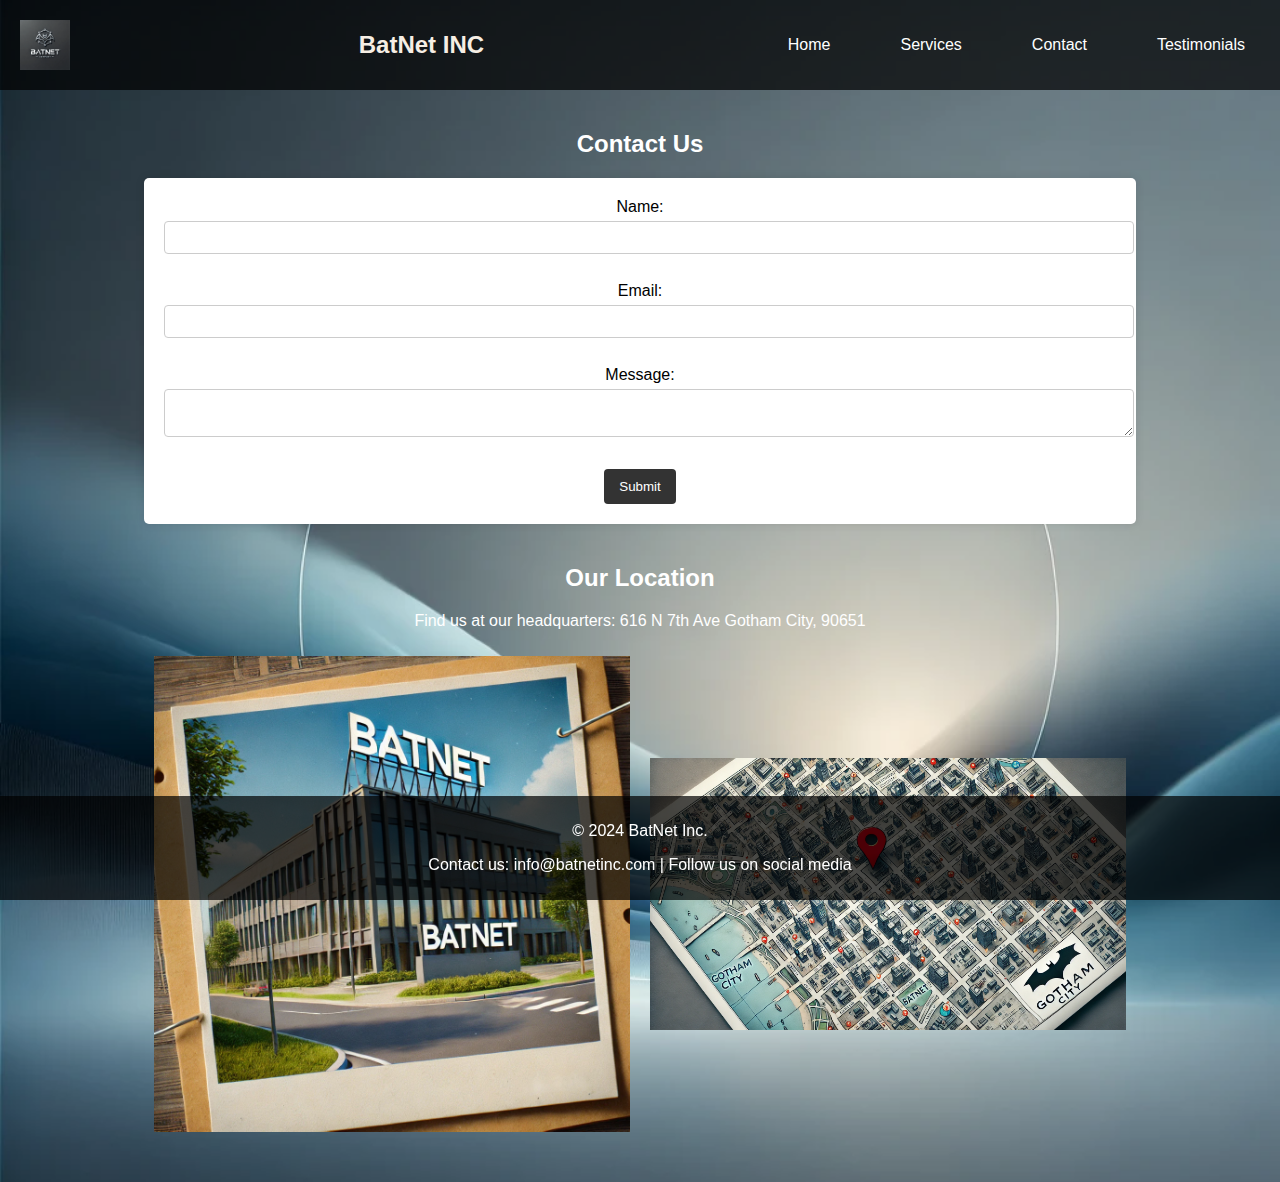
<file: contact.html>
<!--
    Student Name: John A. Kibozi
    Current Date: 07/11/2024
    File Name: contact.html
-->

<!DOCTYPE html>
<html lang="en">
<head>
    <meta charset="UTF-8">
    <meta name="viewport" content="width=device-width, initial-scale=1.0">
    <title>Contact - BatNet INC</title>
    <link rel="stylesheet" href="css/styles.css">
    <style>
        body {
            background-image: url('images/Background-Image.png');
            background-size: cover;
            font-family: Arial, sans-serif;
            color: #ffffff;
        }
        header {
            display: flex;
            align-items: center;
            justify-content: space-between;
            padding: 20px;
            background: rgba(0, 0, 0, 0.7);
        }
        header img {
            height: 50px;
        }
        header h1 {
            flex: 1;
            text-align: center;
            font-size: 2em;
            color: #ffffff;
            margin: 0 20px;
        }
        nav ul {
            display: flex;
            list-style-type: none;
            margin: 0;
            padding: 0;
        }
        nav ul li {
            margin-left: 20px;
        }
        nav ul li a {
            color: #ffffff;
            text-decoration: none;
        }
        footer {
            background: rgba(0, 0, 0, 0.7);
            color: #fff;
            text-align: center;
            padding: 10px 0;
            position: fixed;
            width: 100%;
            bottom: 0;
        }
        form {
            background: #fff;
            padding: 20px;
            border-radius: 5px;
            box-shadow: 0 0 10px rgba(0,0,0,0.1);
            color: #000;
        }
        form label {
            display: block;
            margin-bottom: 5px;
        }
        form input[type="text"],
        form input[type="email"],
        form input[type="tel"],
        form textarea {
            width: 100%;
            padding: 8px;
            margin-bottom: 10px;
            border: 1px solid #ccc;
            border-radius: 4px;
        }
        form input[type="submit"] {
            background: #333;
            color: #fff;
            border: 0;
            padding: 10px 15px;
            cursor: pointer;
            border-radius: 4px;
        }
        form input[type="submit"]:hover {
            background: #555;
        }
        .section-image {
            max-width: 100%;
            height: auto;
            margin-top: 20px;
            display: block;
            margin-left: auto;
            margin-right: auto;
        }
    </style>
</head>
<body>
    <div id="container">
        <header>
            <a href="index.html">
                <img src="images/Batnet-company-logo.png" alt="BatNet INC Logo">
            </a>
            <span class="site-title">BatNet INC</span>
            <nav class="nav-menu">
                <ul>
                    <li><a href="index.html">Home</a></li>
                    <li><a href="services.html">Services</a></li>
                    <li><a href="contact.html">Contact</a></li>
                    <li><a href="testimonials.html">Testimonials</a></li>
                </ul>
            </nav>
        </header>
        <main>
            <section>
                <h2>Contact Us</h2>
                <form action="submit_form.html" method="post">
                    <label for="name">Name:</label>
                    <input type="text" id="name" name="name" required><br><br>
                    <label for="email">Email:</label>
                    <input type="email" id="email" name="email" required><br><br>
                    <label for="message">Message:</label>
                    <textarea id="message" name="message" required></textarea><br><br>
                    <input type="submit" value="Submit">
                </form>
            </section>
            <section>
                <h2>Our Location</h2>
                <p>Find us at our headquarters: 616 N 7th Ave Gotham City, 90651 </p>
                <div class="image-container">
                    <img src="images/Batnet-location.png" alt="Location Map" class="section-image">
                    <img src="images/Batnet-map.png" alt="Gotham Map" class="section-image">
                </div>
            </section>
        </main>
        <footer>
            <p>&copy; 2024 BatNet Inc.</p>
            <p>Contact us: info@batnetinc.com | Follow us on social media</p>
        </footer>
    </div>
</body>
</html>
</file>
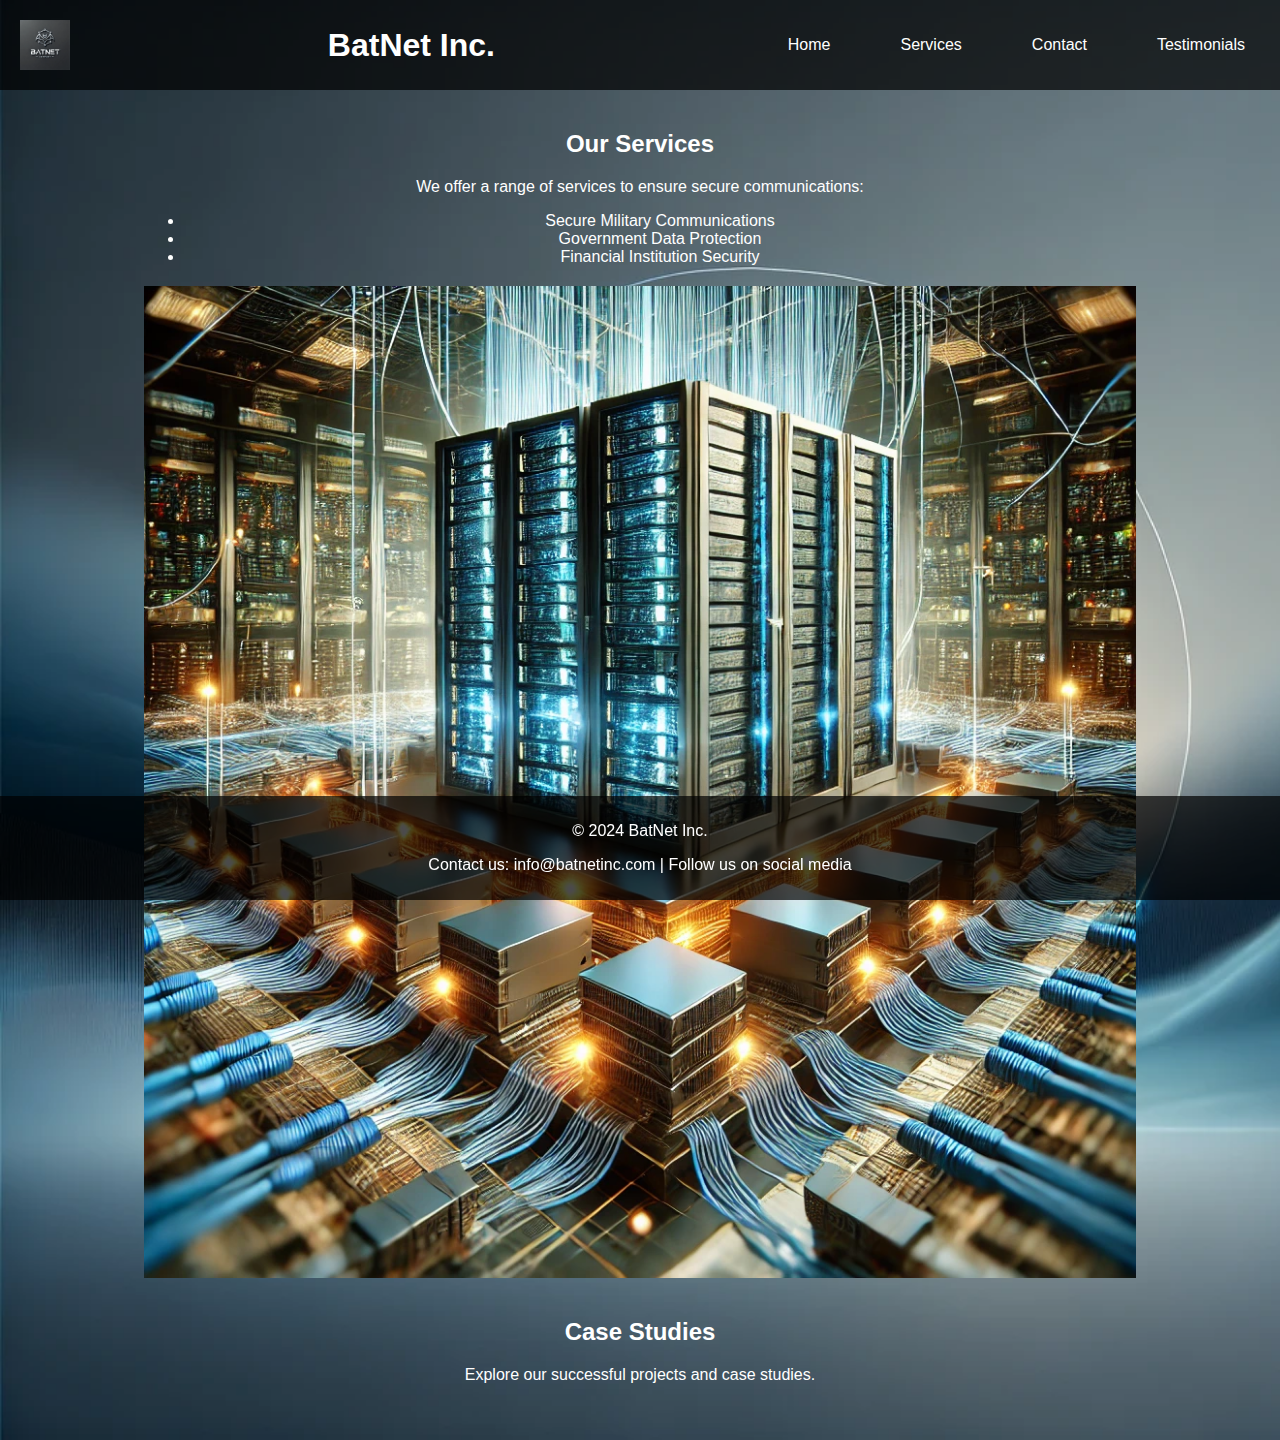
<file: services.html>
<!--
    Student Name: John A. Kibozi
    Current Date: 07/20/2024
    File Name: services.html
-->

<!DOCTYPE html>
<html lang="en">
<head>
    <meta charset="UTF-8">
    <meta name="viewport" content="width=device-width, initial-scale=1.0">
    <title>Services - BatNet Inc.</title>
    <link rel="stylesheet" href="css/styles.css">
    <style>
        body {
            background-image: url('images/Background-Image.png');
            background-size: cover;
            font-family: Arial, sans-serif;
            color: #ffffff;
        }
        header {
            display: flex;
            align-items: center;
            padding: 20px;
            background: rgba(0, 0, 0, 0.7);
        }
        header img {
            height: 50px;
        }
        header h1 {
            flex-grow: 1;
            text-align: center;
            font-size: 2em;
            color: #ffffff;
            margin: 0;
        }
        nav ul {
            display: flex;
            list-style-type: none;
            margin: 0;
            padding: 0;
        }
        nav ul li {
            margin-left: 20px;
        }
        nav ul li a {
            color: #ffffff;
            text-decoration: none;
        }
        footer {
            background: rgba(0, 0, 0, 0.7);
            color: #fff;
            text-align: center;
            padding: 10px 0;
            position: fixed;
            width: 100%;
            bottom: 0;
        }
        form {
            background: #fff;
            padding: 20px;
            border-radius: 5px;
            box-shadow: 0 0 10px rgba(0,0,0,0.1);
            color: #000;
        }
        form label {
            display: block;
            margin-bottom: 5px;
        }
        form input[type="text"],
        form input[type="email"],
        form input[type="tel"],
        form textarea {
            width: 100%;
            padding: 8px;
            margin-bottom: 10px;
            border: 1px solid #ccc;
            border-radius: 4px;
        }
        form input[type="submit"] {
            background: #333;
            color: #fff;
            border: 0;
            padding: 10px 15px;
            cursor: pointer;
            border-radius: 4px;
        }
        form input[type="submit"]:hover {
            background: #555;
        }
        .section-image {
            max-width: 100%;
            height: auto;
            margin-top: 20px;
            display: block;
            margin-left: auto;
            margin-right: auto;
        }
    </style>
</head>
<body>
    <div id="container">
        <header>
            <a href="index.html">
                <img src="images/Batnet-company-logo.png" alt="BatNet INC Logo">
            </a>
            <h1>BatNet Inc.</h1> <!-- Changed from span to h1 -->
            <nav class="nav-menu">
                <ul>
                    <li><a href="index.html">Home</a></li>
                    <li><a href="services.html">Services</a></li>
                    <li><a href="contact.html">Contact</a></li>
                    <li><a href="testimonials.html">Testimonials</a></li>
                </ul>
            </nav>
        </header>
        <main>
            <section>
                <h2>Our Services</h2>
                <p>We offer a range of services to ensure secure communications:</p>
                <ul>
                    <li>Secure Military Communications</li>
                    <li>Government Data Protection</li>
                    <li>Financial Institution Security</li>
                </ul>
                <img src="images/Batnet-network.png" alt="Network Infrastructure" class="section-image">
            </section>
            <section>
                <h2>Case Studies</h2>
                <p>Explore our successful projects and case studies.</p>
            </section>
        </main>
        <footer>
            <p>&copy; 2024 BatNet Inc.</p>
            <p>Contact us: info@batnetinc.com | Follow us on social media</p>
        </footer>
    </div>
</body>
</html>
</file>
<file: css/styles.css>
/*
Author: John A. Kibozi
File Name: styles.css
Date: 07/09/2024
*/

/* CSS Reset */
body, header, nav, main, footer, img, h1, h3 {
    margin: 0;
    padding: 0;
    border: 0;
    box-sizing: border-box;
}

/* Style rules for body and images */
body {
    background-color: #f6eee4;
    font-family: Arial, sans-serif;
    color: #333;
}

img {
    max-width: 100%;
    display: block;
}

/* Center content in the main container */
main {
    padding: 20px;
    display: flex;
    flex-direction: column;
    align-items: center;
}

/* Center the content inside the section */
section {
    width: 80%; /* Adjust the width as needed */
    text-align: center;
    margin-bottom: 20px;
}

/* Center images */
.section-image {
    max-width: 100%;
    height: auto;
    margin-top: 20px;
    display: block;
    margin-left: auto;
    margin-right: auto;
}


/* Add this styling for the site-title */
.site-title {
    font-size: 1.5em;
    font-family: Arial, sans-serif;
    font-weight: bold;
    color: #f6eee4;
    margin-left: 20px; /* Adjust the spacing as needed */
}

.image-container {
    display: flex;
    justify-content: space-between;
    align-items: center;
}

.image-container img {
    max-width: 48%;
    height: auto;
    margin: 10px;
}

/* Style rules for navigation area */
header {
    background-color: #2a1f14;
    display: flex;
    align-items: center;
    justify-content: space-between;
    padding: 10px 20px;
}

header img {
    height: 50px;
}

nav ul {
    list-style-type: none;
    display: flex;
    gap: 20px;
}

nav li a {
    color: #f6eee4;
    text-decoration: none;
    padding: 10px 15px;
    transition: background-color 0.3s;
}

nav li a:hover {
    background-color: #4d3319;
    border-radius: 5px;
}

/* Style rules for main content */
main {
    padding: 20px;
}

section {
    margin-bottom: 20px;
}

.section-image {
    max-width: 100%;
    height: auto;
    margin-top: 20px;
}

/* Style rules for footer content */
footer {
    background-color: #2a1f14;
    color: #f6eee4;
    text-align: center;
    padding: 10px 0;
    position: fixed;
    width: 100%;
    bottom: 0;
}

footer a {
    color: #f3e6d8;
    text-decoration: none;
}

.footer-link {
    color: #f3e6d8;
    text-decoration: none;
    margin: 0 5px;
}
</file>
